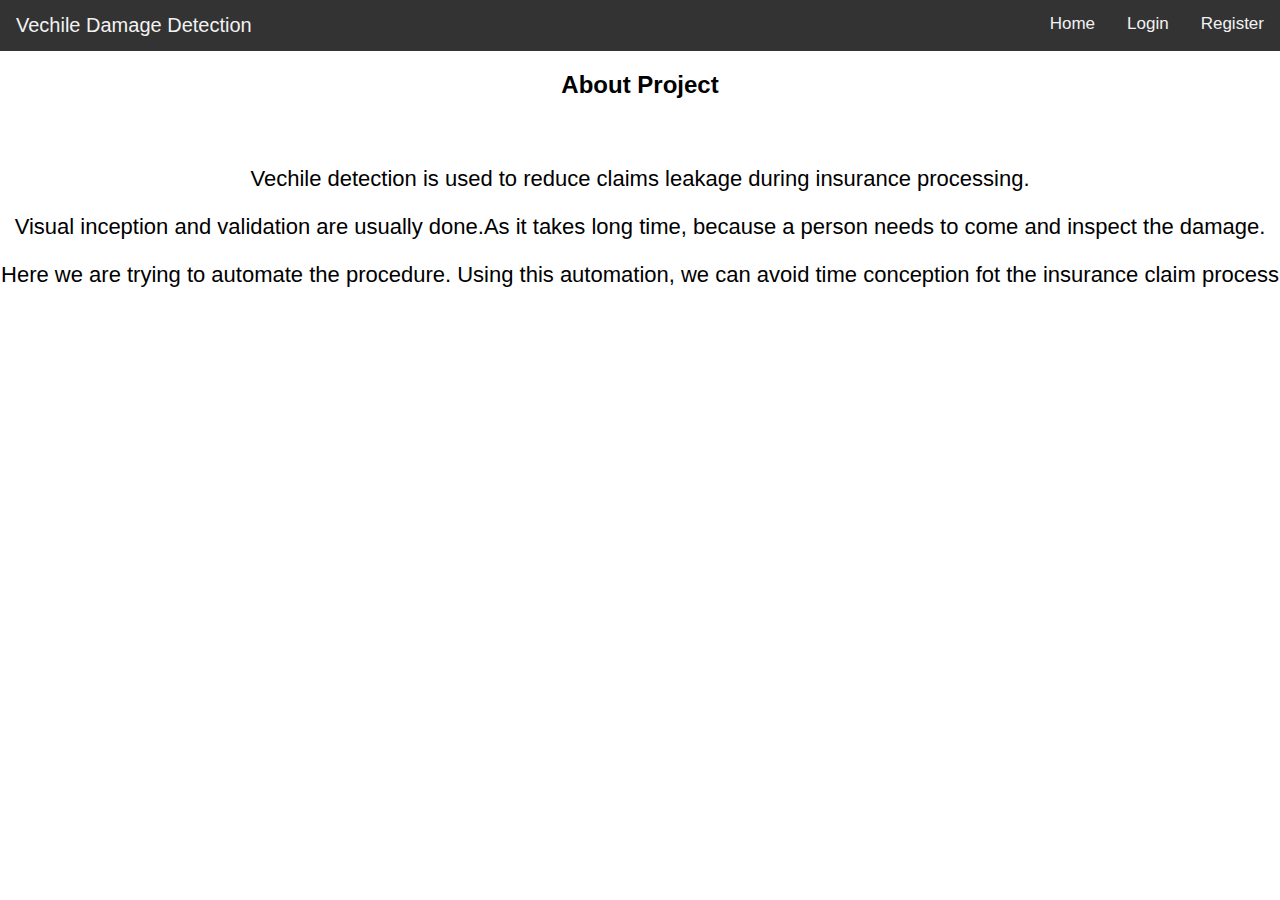
<file: Project Development Phase/Sprint 1/index.html>
<!DOCTYPE html>
<html>
<head>
<meta name="viewport" content="width=device-width, initial-scale=1">
<style>
body {
  margin: 0;
  font-family: Arial, Helvetica, sans-serif;
}

.topnav {
  overflow: hidden;
  background-color: #333;
}

.topnav a {
  float: right;
  color: #f2f2f2;
  text-align: center;
  padding: 14px 16px;
  text-decoration: none;
  font-size: 17px;
}

#logo{
  float: left;
  font-size: 20px;
  text-decoration: none;
}


.content{
  text-align: center;
}
.content-button{
  margin-left: 50%;
  background-color: #333;
  padding: 5px 10px;
  color: white;
}

.para{
  padding-top: 25px;
  text-align: center;
  font-size: 22px;
}

</style>
</head>
<body>

<div class="topnav">
  <a  id="logo" href="#">Vechile Damage Detection</a>
  <a href="#Register">Register</a>
  <a href="#Login">Login</a>
  <a href="#Home">Home</a>
</div>


<div>
  <h2 class="content">About Project</h2>
  <div class="para">
    <p class="contentPara">Vechile detection is used to reduce claims leakage during insurance processing.</p>
    <p class="contentPara">Visual inception and validation are usually done.As it takes long time, because a person needs to come and inspect the damage.</p>
    <p class="contentPara">Here we are trying to automate the procedure. Using this automation, we can avoid time conception fot the insurance claim process</p>
  </div>
</div>

</body>
</html>
</file>
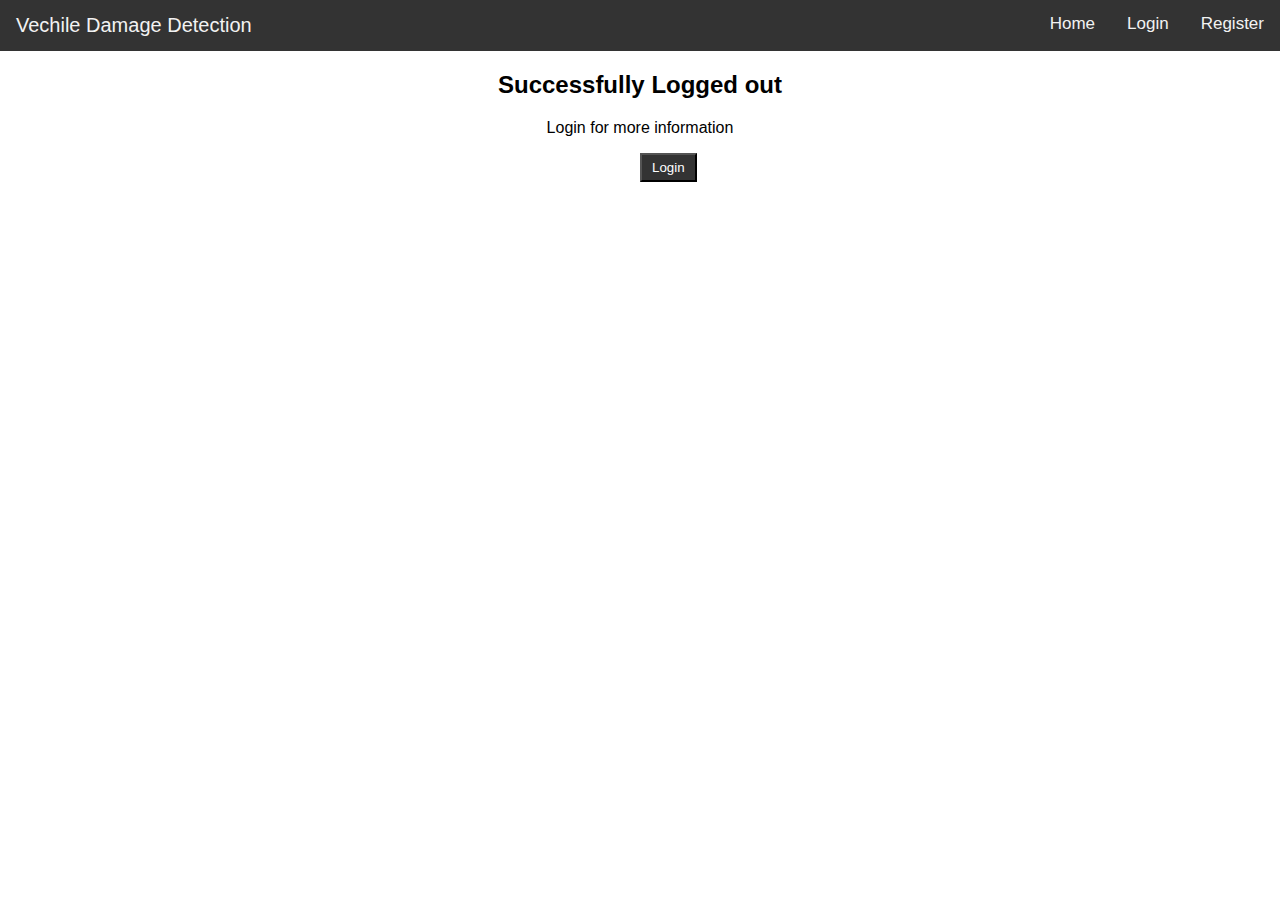
<file: Project Development Phase/Sprint 2/logout.html>
<!DOCTYPE html>
<html>
<head>
<meta name="viewport" content="width=device-width, initial-scale=1">
<style>
body {
  margin: 0;
  font-family: Arial, Helvetica, sans-serif;
}

.topnav {
  overflow: hidden;
  background-color: #333;
}

.topnav a {
  float: right;
  color: #f2f2f2;
  text-align: center;
  padding: 14px 16px;
  text-decoration: none;
  font-size: 17px;
}

#logo{
  float: left;
  font-size: 20px;
  text-decoration: none;
}


.content{
  text-align: center;
}
.content-button{
  margin-left: 50%;
  background-color: #333;
  padding: 5px 10px;
  color: white;
}
</style>
</head>
<body>

<div class="topnav">
  <a  id="logo" href="#">Vechile Damage Detection</a>
  <a href="#Register">Register</a>
  <a href="#Login">Login</a>
  <a href="#Home">Home</a>
</div>


<div>
  <h2 class="content">Successfully Logged out</h2>
  <p class="content">Login for more information</p>
  <button type="button" class="content-button" > Login </button>
</div>

</body>
</html>
</file>
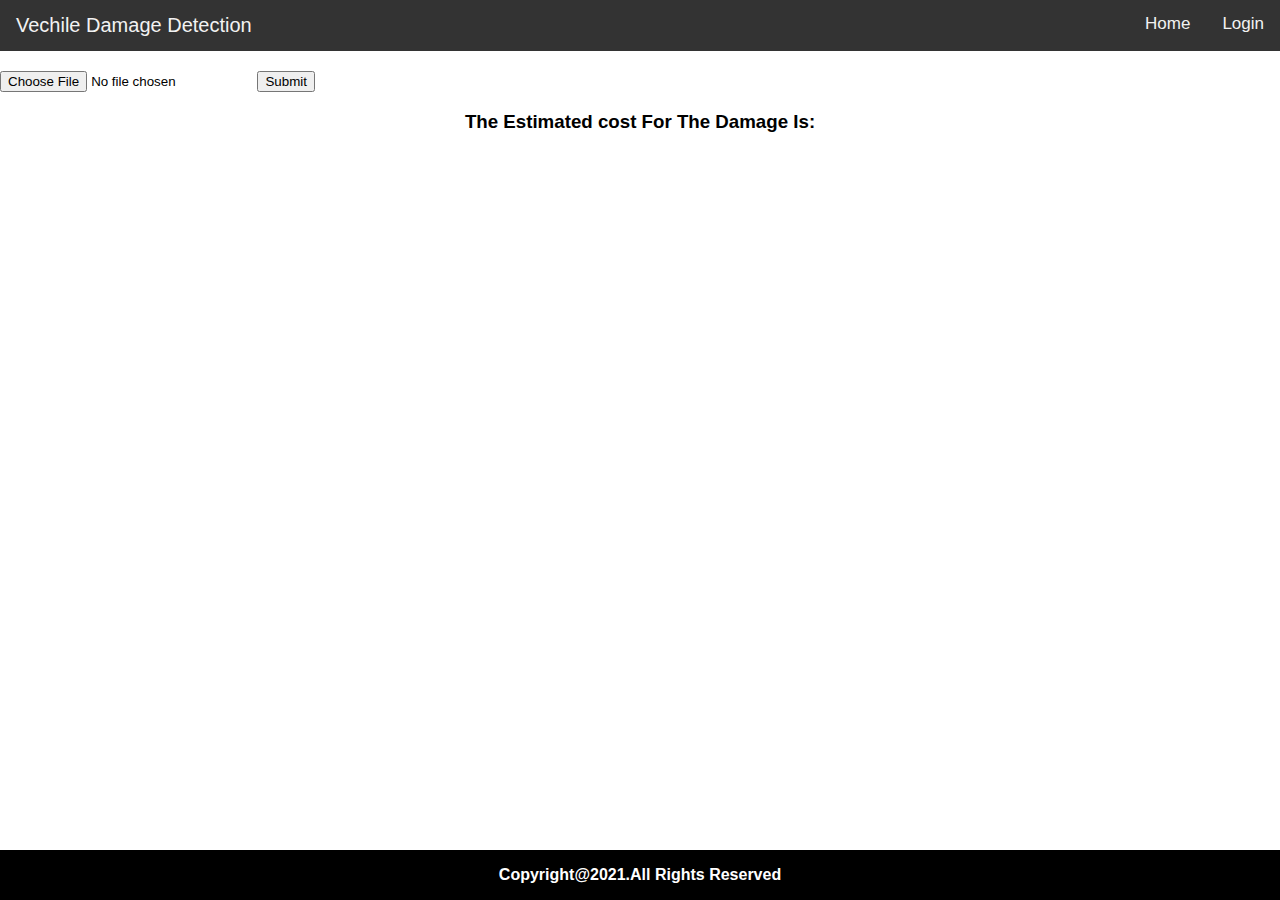
<file: Project Development Phase/Sprint 2/prediction.html>
<!DOCTYPE html>
<html>
<head>
<meta name="viewport" content="width=device-width, initial-scale=1">
<style>
body {
  margin: 0;
  font-family: Arial, Helvetica, sans-serif;
}

.topnav {
  overflow: hidden;
  background-color: #333;
}

.topnav a {
  float: right;
  color: #f2f2f2;
  text-align: center;
  padding: 14px 16px;
  text-decoration: none;
  font-size: 17px;
}

#logo{
  float: left;
  font-size: 20px;
  text-decoration: none;
}

.footer {
  position: fixed;
  left: 0;
  bottom: 0;
  width: 100%;
  font-weight: bold;
  background-color: black;
  color: white;
  text-align: center;
}
</style>
</head>
<body>

    <div class="topnav">
        <a  id="logo" href="#">Vechile Damage Detection</a>
        <a href="#Login">Login</a>
        <a href="#Home">Home</a>
      </div>
   <div style="padding-top: 20px;">
    <input type="file" name="" id="">
    <button type="button"> Submit </button>
   </div>

   <h3 style="text-align: center ;">The Estimated cost For The Damage Is:</h3>

      <div class="footer">
        <p>Copyright@2021.All Rights Reserved</p>
      </div>
</body>
</html>
</file>
